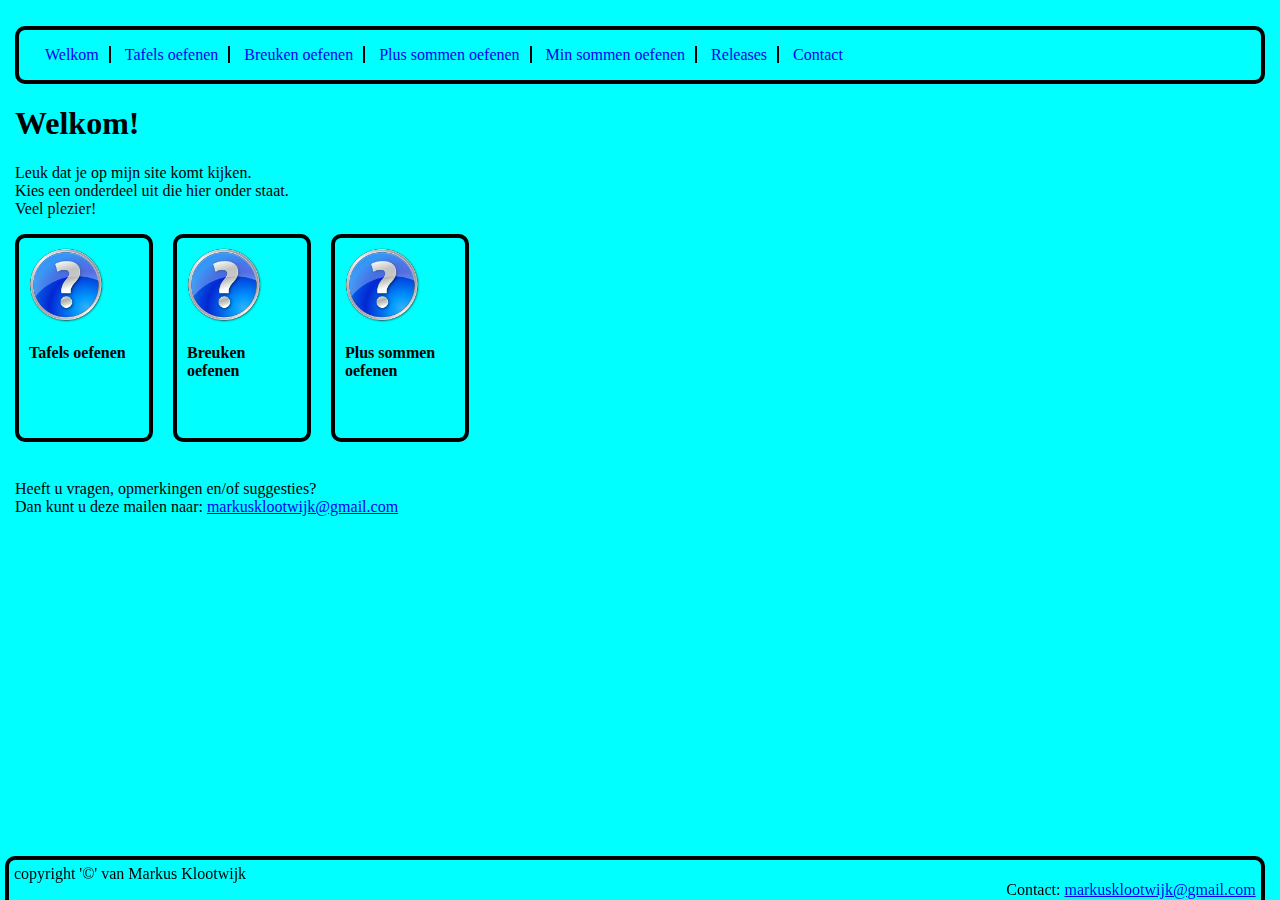
<file: Index.html>
﻿<!DOCTYPE html>
<html>
<head>
    <meta charset="utf-8" />
    <meta http-equiv="X-UA-Compatible" content="IE=edge">
    <title>Welkom!</title>
    <meta name="viewport" content="width=device-width, initial-scale=1">
    <link rel="stylesheet" href="https://stackpath.bootstrapcdn.com/bootstrap/4.1.3/css/bootstrap.min.css" integrity="sha384-MCw98/SFnGE8fJT3GXwEOngsV7Zt27NXFoaoApmYm81iuXoPkFOJwJ8ERdknLPMO" crossorigin="anonymous">
<script src="https://stackpath.bootstrapcdn.com/bootstrap/4.1.3/js/bootstrap.min.js" integrity="sha384-ChfqqxuZUCnJSK3+MXmPNIyE6ZbWh2IMqE241rYiqJxyMiZ6OW/JmZQ5stwEULTy" crossorigin="anonymous"></script>
    <link type="text/css" rel="stylesheet" href="css\mijncss.css" />
</head>
<body>
    <nav>
        <ul>
            <li><a href="index.html">Welkom</a></li>
            <li><a href="tafelsoefenen.html">Tafels oefenen</a></li>
            <li><a href="breukenoefenen.html">Breuken oefenen</a></li>
            <li><a href="plussommenoefenen.html">Plus sommen oefenen</a></li>
            <li><a href="minsommenoefenen.html">Min sommen oefenen</a></li>
            <li><a href="releases.html">Releases</a></li>
            <li><a href="contact.html">Contact</a></li>
        </ul>
    </nav>
<h1>Welkom!</h1>
<p>
    Leuk dat je op mijn site komt kijken.<br/>
    Kies een onderdeel uit die hier onder staat.<br/>
    Veel plezier!
</p>
<div class="onderdelendiv">
    <a class="onderdelenlink" href="tafelsoefenen.html">
        <img class="onderdelenimage" src="afbeeldingen\keer.png" alt="Tafels oefenen"/>
    </a>
    <h4>Tafels oefenen</h4>
</div>
<div class="onderdelendiv">
    <a class="onderdelenlink" href="breukenoefenen.html">
        <img class="onderdelenimage" src="afbeeldingen\breuken.png" alt="Breuken oefenen"/>
    </a>
    <h4>Breuken oefenen</h4>
</div>
<div class="onderdelendiv">
    <a class="onderdelenlink" href="plussommenoefenen.html">
        <img class="onderdelenimage" src="afbeeldingen\plus.png" alt="Plus sommen oefenen"/>
    </a>
    <h4>Plus sommen oefenen</h4>
</div>
<p class="clearstyles">
    <br>
    Heeft u vragen, opmerkingen en/of suggesties?<br>
    Dan kunt u deze mailen naar: <A HREF="mailto:markusklootwijk@gmail.com?SUBJECT=Reactie Sommen">markusklootwijk@gmail.com</A><br>
    <br>
</p>
<footer>
    <p class="copyright">copyright '&copy;' van Markus Klootwijk</p>
    <p class="contact">Contact: <A HREF="mailto:markusklootwijk@gmail.com?SUBJECT=Reactie Sommen">markusklootwijk@gmail.com</A>
    </p>>
</footer>
</body>
</html>
</file>
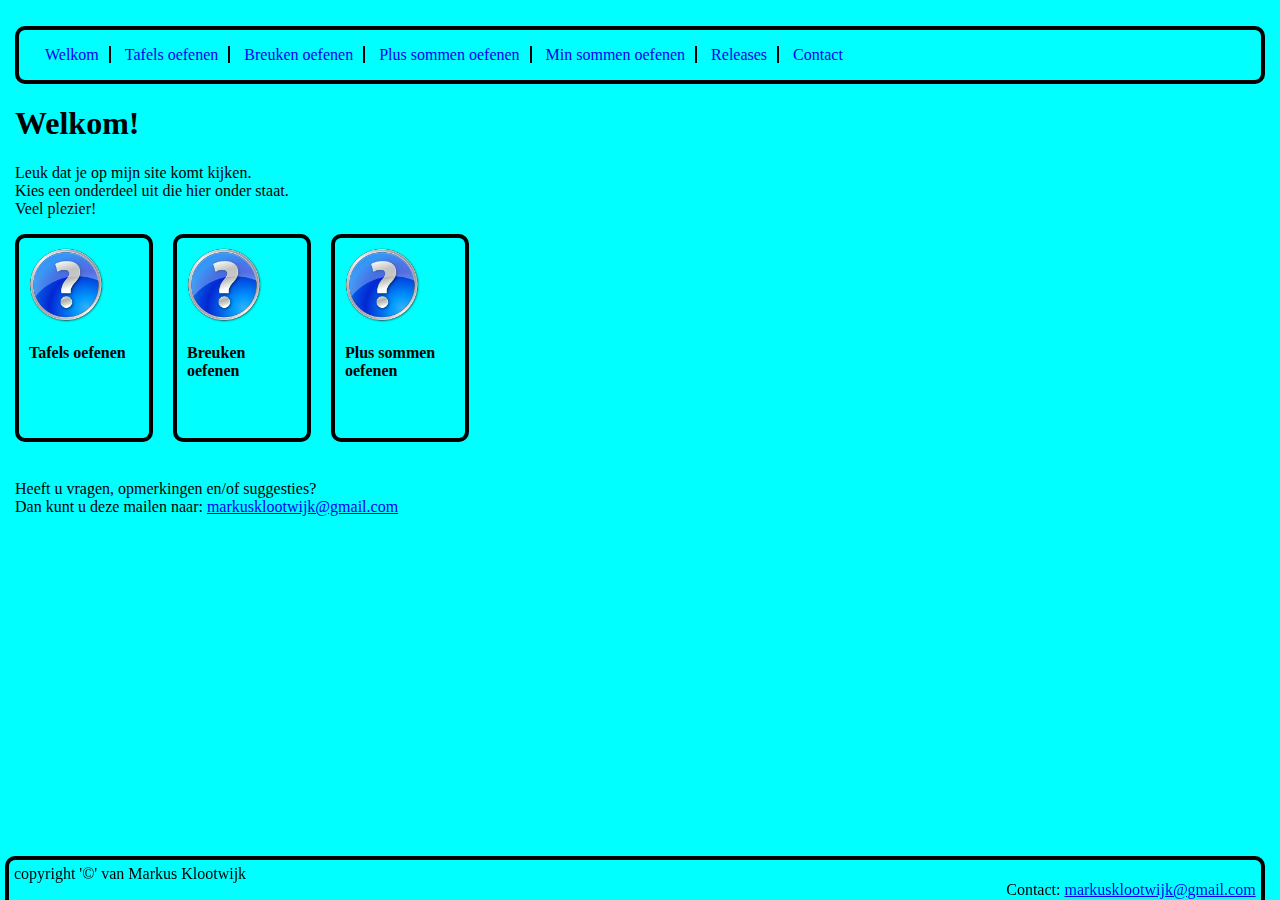
<file: index.html>
﻿<!DOCTYPE html>
<html>
<head>
    <meta charset="utf-8" />
    <meta http-equiv="X-UA-Compatible" content="IE=edge">
    <title>Welkom!</title>
    <meta name="viewport" content="width=device-width, initial-scale=1">
    <link rel="stylesheet" href="https://stackpath.bootstrapcdn.com/bootstrap/4.1.3/css/bootstrap.min.css" integrity="sha384-MCw98/SFnGE8fJT3GXwEOngsV7Zt27NXFoaoApmYm81iuXoPkFOJwJ8ERdknLPMO" crossorigin="anonymous">
<script src="https://stackpath.bootstrapcdn.com/bootstrap/4.1.3/js/bootstrap.min.js" integrity="sha384-ChfqqxuZUCnJSK3+MXmPNIyE6ZbWh2IMqE241rYiqJxyMiZ6OW/JmZQ5stwEULTy" crossorigin="anonymous"></script>
    <link type="text/css" rel="stylesheet" href="css\mijncss.css" />
</head>
<body>
    <nav>
        <ul>
            <li><a href="index.html">Welkom</a></li>
            <li><a href="tafelsoefenen.html">Tafels oefenen</a></li>
            <li><a href="breukenoefenen.html">Breuken oefenen</a></li>
            <li><a href="plussommenoefenen.html">Plus sommen oefenen</a></li>
            <li><a href="minsommenoefenen.html">Min sommen oefenen</a></li>
            <li><a href="releases.html">Releases</a></li>
            <li><a href="contact.html">Contact</a></li>
        </ul>
    </nav>
<h1>Welkom!</h1>
<p>
    Leuk dat je op mijn site komt kijken.<br/>
    Kies een onderdeel uit die hier onder staat.<br/>
    Veel plezier!
</p>
<div class="onderdelendiv">
    <a class="onderdelenlink" href="tafelsoefenen.html">
        <img class="onderdelenimage" src="afbeeldingen\keer.png" alt="Tafels oefenen"/>
    </a>
    <h4>Tafels oefenen</h4>
</div>
<div class="onderdelendiv">
    <a class="onderdelenlink" href="breukenoefenen.html">
        <img class="onderdelenimage" src="afbeeldingen\breuken.png" alt="Breuken oefenen"/>
    </a>
    <h4>Breuken oefenen</h4>
</div>
<div class="onderdelendiv">
    <a class="onderdelenlink" href="plussommenoefenen.html">
        <img class="onderdelenimage" src="afbeeldingen\plus.png" alt="Plus sommen oefenen"/>
    </a>
    <h4>Plus sommen oefenen</h4>
</div>
<p class="clearstyles">
    <br>
    Heeft u vragen, opmerkingen en/of suggesties?<br>
    Dan kunt u deze mailen naar: <A HREF="mailto:markusklootwijk@gmail.com?SUBJECT=Reactie Sommen">markusklootwijk@gmail.com</A><br>
    <br>
</p>
<footer>
    <p class="copyright">copyright '&copy;' van Markus Klootwijk</p>
    <p class="contact">Contact: <A HREF="mailto:markusklootwijk@gmail.com?SUBJECT=Reactie Sommen">markusklootwijk@gmail.com</A>
    </p>>
</footer>
</body>
</html>
</file>
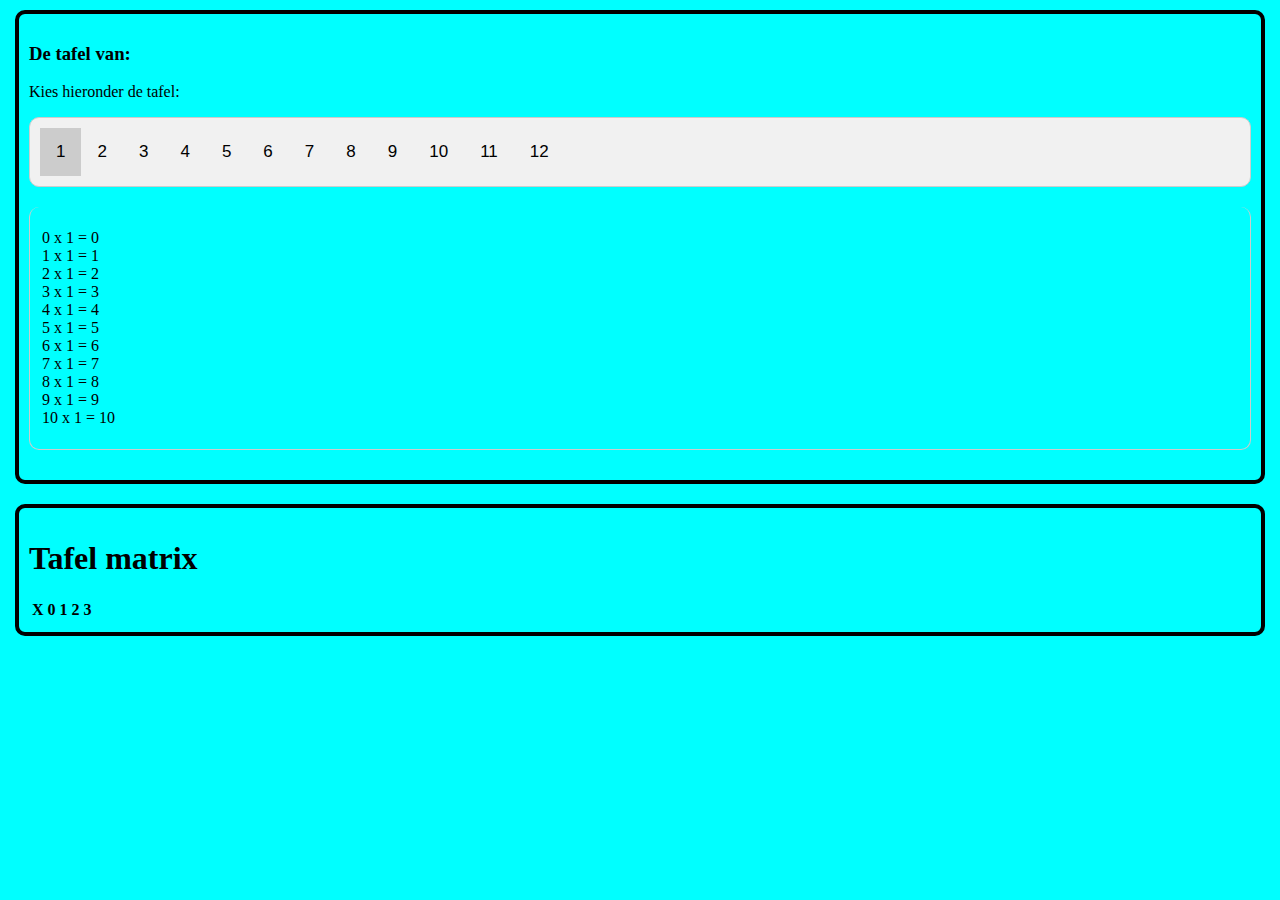
<file: alletafelstonen.html>
﻿<!DOCTYPE html>
<html>
<head>
    <meta charset="utf-8" />
    <meta http-equiv="X-UA-Compatible" content="IE=edge">
    <title>Help! Toon tafels</title>
    <meta name="viewport" content="width=device-width, initial-scale=1">
    <link rel="stylesheet" href="https://stackpath.bootstrapcdn.com/bootstrap/4.1.3/css/bootstrap.min.css" integrity="sha384-MCw98/SFnGE8fJT3GXwEOngsV7Zt27NXFoaoApmYm81iuXoPkFOJwJ8ERdknLPMO" crossorigin="anonymous">
<script src="https://stackpath.bootstrapcdn.com/bootstrap/4.1.3/js/bootstrap.min.js" integrity="sha384-ChfqqxuZUCnJSK3+MXmPNIyE6ZbWh2IMqE241rYiqJxyMiZ6OW/JmZQ5stwEULTy" crossorigin="anonymous"></script>
    <link type="text/css" rel="stylesheet" href="css\mijncss.css"/>
</head>
<body>
<div id="sommen_div">
    <h3>De tafel van: <strong id="tafel"></strong></h3>
    <p>Kies hieronder de tafel: </p>

<div class="tab">
  <button id="1tab" class="tablinks" onclick="openTafel(event, '1')">1</button>
  <button id="2tab" class="tablinks" onclick="openTafel(event, '2')">2</button>
  <button id="3tab" class="tablinks" onclick="openTafel(event, '3')">3</button>
  <button id="4tab" class="tablinks" onclick="openTafel(event, '4')">4</button>
  <button id="5tab" class="tablinks" onclick="openTafel(event, '5')">5</button>
  <button id="6tab" class="tablinks" onclick="openTafel(event, '6')">6</button>
  <button id="7tab" class="tablinks" onclick="openTafel(event, '7')">7</button>
  <button id="8tab" class="tablinks" onclick="openTafel(event, '8')">8</button>
  <button id="9tab" class="tablinks" onclick="openTafel(event, '9')">9</button>
  <button id="10tab" class="tablinks" onclick="openTafel(event, '10')">10</button>
  <button id="11tab" class="tablinks" onclick="openTafel(event, '11')">11</button>
  <button id="12tab" class="tablinks" onclick="openTafel(event, '12')">12</button>
</div>

<div id="1" class="tabcontent"></div>
<div id="2" class="tabcontent"></div>
<div id="3" class="tabcontent"></div>
<div id="4" class="tabcontent"></div>
<div id="5" class="tabcontent"></div>
<div id="6" class="tabcontent"></div>
<div id="7" class="tabcontent"></div>
<div id="8" class="tabcontent"></div>
<div id="9" class="tabcontent"></div>
<div id="10" class="tabcontent"></div>
<div id="11" class="tabcontent"></div>
<div id="12" class="tabcontent"></div>

</div>

<div id="tafelmatrix">
    <h1>Tafel matrix</h1>
    <table>
        <tr><th>X</th><th>0</th><th>1</th><th>2</th><th>3</th></tr>
    </table>

</div>

    <script>
        ToonTafel(1);
        ToonTafel(2);
        ToonTafel(3);
        ToonTafel(4);
        ToonTafel(5);
        ToonTafel(6);
        ToonTafel(7);
        ToonTafel(8);
        ToonTafel(9);
        ToonTafel(10);
        ToonTafel(11);
        ToonTafel(12);

        document.getElementById("1tab").click();

        function ToonTafel(waarde)
        {
            var tafels = "";
           
            for(var i=0; i<11; i++)
            {
            var antwoord = i * waarde;            
            tafels += i + " x " + waarde + " = " + antwoord + "<br/>";
            }

            var newItem = document.createElement("p");
            newItem.innerHTML = tafels;
            document.getElementById(waarde).appendChild(newItem);
        }

        function openTafel(evt, cityName) {
            var i, tabcontent, tablinks;
            tabcontent = document.getElementsByClassName("tabcontent");
            for (i = 0; i < tabcontent.length; i++) {
                tabcontent[i].style.display = "none";
            }
            tablinks = document.getElementsByClassName("tablinks");
            for (i = 0; i < tablinks.length; i++) {
                tablinks[i].className = tablinks[i].className.replace(" active", "");
            }
            document.getElementById(cityName).style.display = "block";
            evt.currentTarget.className += " active";
        }  
    </script>    
</body>
</html>
</file>
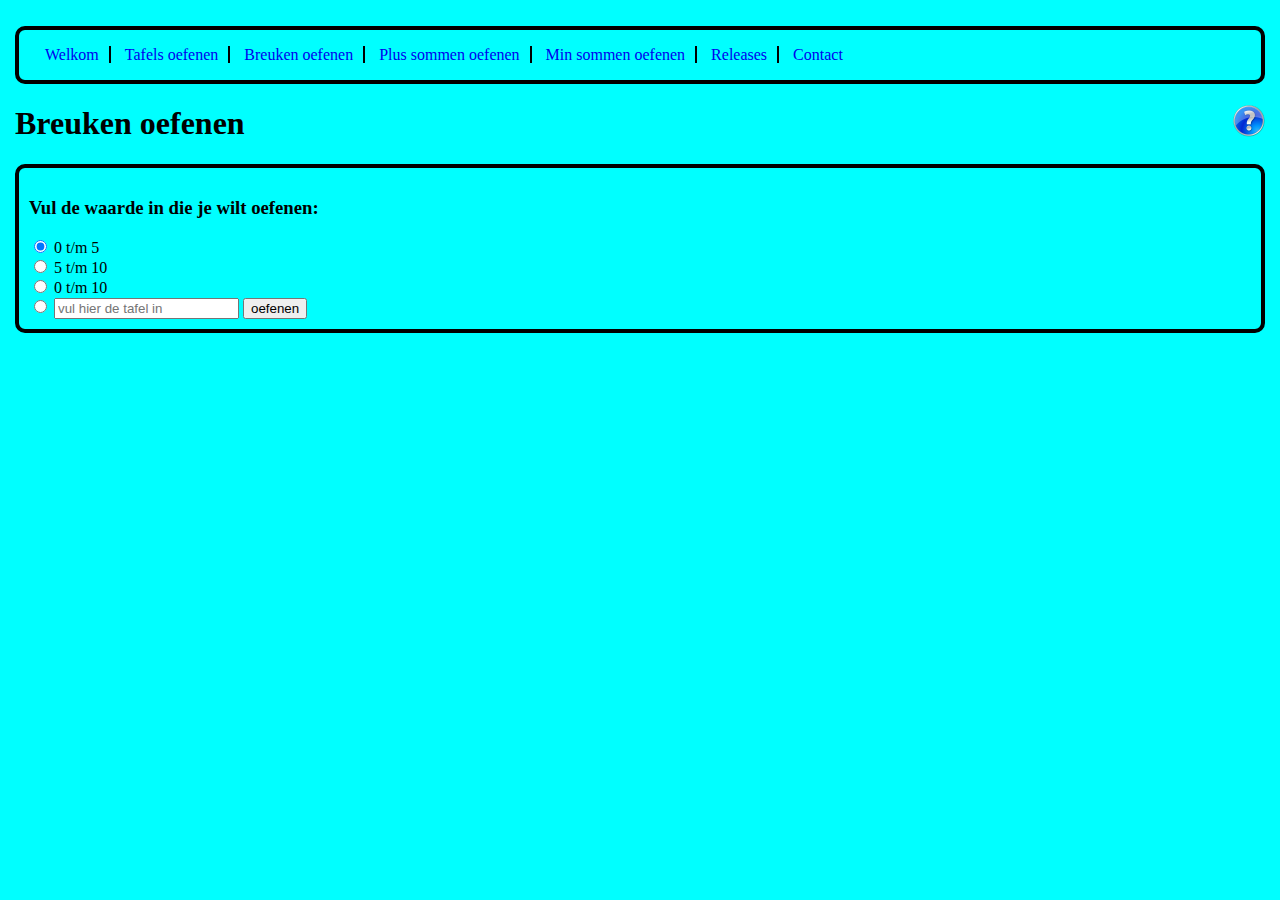
<file: breukenoefenen.html>
﻿<!DOCTYPE html>
<html>
<head>
    <meta charset="utf-8" />
    <meta http-equiv="X-UA-Compatible" content="IE=edge">
    <title>Breuken oefenen</title>
    <meta name="viewport" content="width=device-width, initial-scale=1">
    <link rel="stylesheet" href="https://stackpath.bootstrapcdn.com/bootstrap/4.1.3/css/bootstrap.min.css" integrity="sha384-MCw98/SFnGE8fJT3GXwEOngsV7Zt27NXFoaoApmYm81iuXoPkFOJwJ8ERdknLPMO" crossorigin="anonymous">
    <script src="https://stackpath.bootstrapcdn.com/bootstrap/4.1.3/js/bootstrap.min.js" integrity="sha384-ChfqqxuZUCnJSK3+MXmPNIyE6ZbWh2IMqE241rYiqJxyMiZ6OW/JmZQ5stwEULTy" crossorigin="anonymous"></script>
    <link type="text/css" rel="stylesheet" href="css\mijncss.css" />
    <script type="text/javascript" src="javascript\oefensommenscript.js"></script>
</head>
<body>
<nav>
    <ul>
        <li><a href="index.html">Welkom</a></li>
        <li><a href="tafelsoefenen.html">Tafels oefenen</a></li>
        <li><a href="breukenoefenen.html">Breuken oefenen</a></li>
        <li><a href="plussommenoefenen.html">Plus sommen oefenen</a></li>
        <li><a href="minsommenoefenen.html">Min sommen oefenen</a></li>
        <li><a href="releases.html">Releases</a></li>
        <li><a href="contact.html">Contact</a></li>
    </ul>
</nav>
    <h1>Breuken oefenen
        <a href="alletafelstonen.html" target="_blank"><img class="helpimage" src="afbeeldingen\help.png" alt="Toon alle tafels" title="Toon alle tafels"></a>
    </h1>
    <div id="tafelinstellen_div">
        <h3>Vul de waarde in die je wilt oefenen: </h3> 
        <input type="radio" name="radiotafel" id="tafel0-5" value="0-5" checked="checked"> 0 t/m 5<br>
        <input type="radio" name="radiotafel" id ="tafel5-10"value="5-10"> 5 t/m 10<br>
        <input type="radio" name="radiotafel" id="tafel0-10" value="0-10"> 0 t/m 10<br>
        <input type="radio" name="radiotafel" id="tafelanders" value="anders"> 
        <input type="number" id="oefenwaardetekst" ondragenter="sommenklaarzetten()"  placeholder="vul hier de tafel in" >
        <input type="button" id="oefenwaardebutton" onclick="sommenklaarzetten()" value="oefenen" > 
    </div>
    <br/>
<div id="som_div"> 
    <h3 id="som"></h3>
    <input type="number" id="antwoordtekst" ondragenter="controleerantwoord()" placeholder="vul hier het antwoord in" >
    <input type="button" id="antwoordbutton" onclick="controleerantwoord()" value="Controleer" > 
    <img src="afbeeldingen\help.png" id="helpantwoordimage" alt="help antwoord" onclick="toonantwoord()" >
</div>
    <br/>
<div id="score_div"> 
    <h3 id="score">Score</h3>
    <p> Totaal: <strong id="scoretotaal"></strong><br/>
        Goed: <strong id="scoregoed"></strong><br/>
        Fout: <strong id="scorefout"></strong></p>
</div>
<br/>
<div id="gemaaktesommen_div">
    <h3>Gemaakte sommen: </h3>
</div>

    <script>
    
    init(type.breuken);

    document.getElementById('oefenwaardetekst').addEventListener('keypress', function (event) {
        if (event.keyCode == 13) {
            document.getElementById('oefenwaardebutton').click();
        }
    });

    document.getElementById('antwoordtekst').addEventListener('keypress', function(event) {
        if (event.keyCode == 13) {
            document.getElementById('antwoordbutton').click();
        }
    });
    </script>    
</body>
</html>
</file>
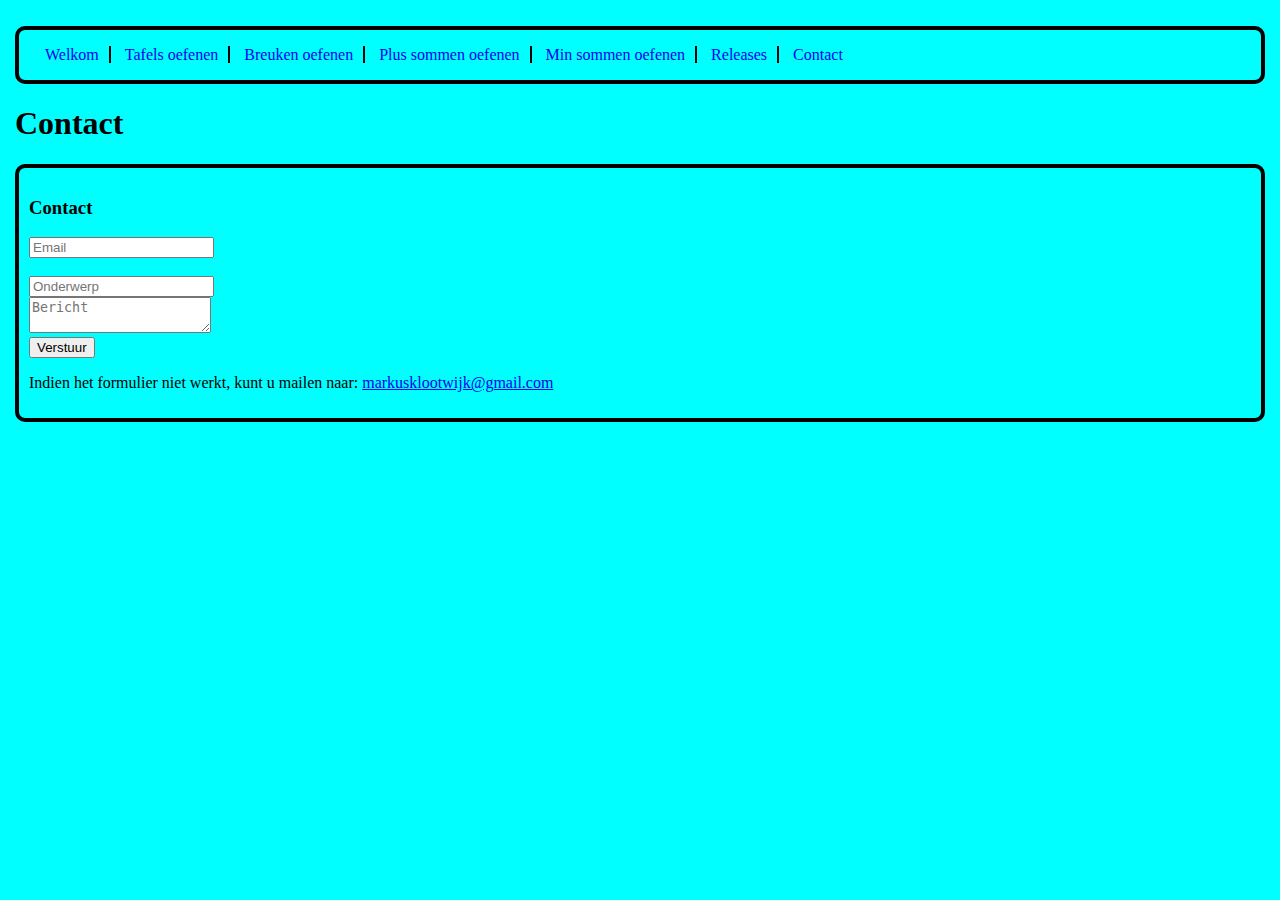
<file: contact.html>
﻿<!DOCTYPE html>
<html>
<head>
    <meta charset="utf-8" />
    <meta http-equiv="X-UA-Compatible" content="IE=edge">
    <title>Contact</title>
    <meta name="viewport" content="width=device-width, initial-scale=1">
    <link rel="stylesheet" href="https://stackpath.bootstrapcdn.com/bootstrap/4.1.3/css/bootstrap.min.css" integrity="sha384-MCw98/SFnGE8fJT3GXwEOngsV7Zt27NXFoaoApmYm81iuXoPkFOJwJ8ERdknLPMO" crossorigin="anonymous">
<script src="https://stackpath.bootstrapcdn.com/bootstrap/4.1.3/js/bootstrap.min.js" integrity="sha384-ChfqqxuZUCnJSK3+MXmPNIyE6ZbWh2IMqE241rYiqJxyMiZ6OW/JmZQ5stwEULTy" crossorigin="anonymous"></script>
    <link type="text/css" rel="stylesheet" href="css\mijncss.css"/>
    <script type="text/javascript" src="javascript\contact.js"></script>
</head>
<body>
<nav>
    <ul>
        <li><a href="index.html">Welkom</a></li>
        <li><a href="tafelsoefenen.html">Tafels oefenen</a></li>
        <li><a href="breukenoefenen.html">Breuken oefenen</a></li>
        <li><a href="plussommenoefenen.html">Plus sommen oefenen</a></li>
        <li><a href="minsommenoefenen.html">Min sommen oefenen</a></li>
        <li><a href="releases.html">Releases</a></li>
        <li><a href="contact.html">Contact</a></li>
    </ul>
</nav>
    <h1>Contact</h1>
    <div id="contact_div">
        <h3>Contact</h3>
        <input id="email" type="email" placeholder="Email" /><br><br>
        <input id="subject" placeholder="Onderwerp" /><br>
        <textarea id="message" placeholder="Bericht"></textarea><br>
        <input id="send"  type="button" onclick="send()" value="Verstuur" /><br>
        <p class="contact">Indien het formulier niet werkt, kunt u mailen naar: <A HREF="mailto:markusklootwijk@gmail.com?SUBJECT=Reactie Sommen">markusklootwijk@gmail.com</A>
    </div> 
<br>
<iframe src="https://www.google.com/maps/embed?pb=!1m14!1m12!1m3!1d9805.91277998411!2d4.912385052331547!3d52.08922817067805!2m3!1f0!2f0!3f0!3m2!1i1024!2i768!4f13.1!5e0!3m2!1snl!2snl!4v1517511072308" width="100%" height="400px" frameborder="0" style="border:0" allowfullscreen></iframe>

<script>
    function send(){
        window.open("mailto:" + document.getElementById('email').value + "?subject=" + document.getElementById('subject').value + "&body=" + document.getElementById('message').value);
    }

</script>

</body>
</html>
    </div>
</file>
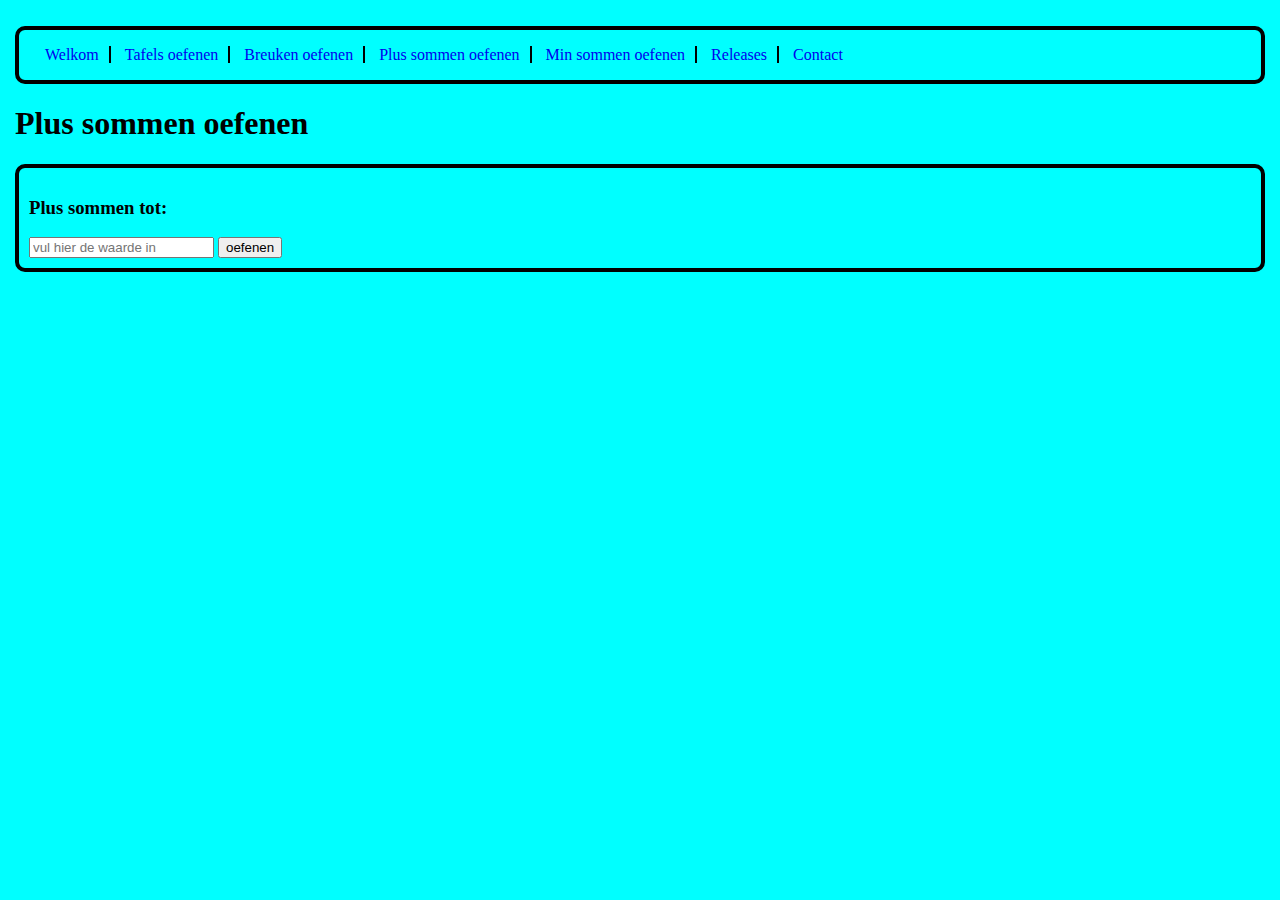
<file: minsommenoefenen.html>
﻿<!DOCTYPE html>
<html>
<head>
    <meta charset="utf-8" />
    <meta http-equiv="X-UA-Compatible" content="IE=edge">
    <title>Min sommen oefenen</title>
    <meta name="viewport" content="width=device-width, initial-scale=1">
    <link rel="stylesheet" href="https://stackpath.bootstrapcdn.com/bootstrap/4.1.3/css/bootstrap.min.css" integrity="sha384-MCw98/SFnGE8fJT3GXwEOngsV7Zt27NXFoaoApmYm81iuXoPkFOJwJ8ERdknLPMO" crossorigin="anonymous">
<script src="https://stackpath.bootstrapcdn.com/bootstrap/4.1.3/js/bootstrap.min.js" integrity="sha384-ChfqqxuZUCnJSK3+MXmPNIyE6ZbWh2IMqE241rYiqJxyMiZ6OW/JmZQ5stwEULTy" crossorigin="anonymous"></script>
    <link type="text/css" rel="stylesheet" href="css\mijncss.css"/>
    <script type="text/javascript" src="javascript\oefensommenscript.js"></script>
</head>
<body onload="init(type.plus)">
<nav>
    <ul>
        <li><a href="index.html">Welkom</a></li>
        <li><a href="tafelsoefenen.html">Tafels oefenen</a></li>
        <li><a href="breukenoefenen.html">Breuken oefenen</a></li>
        <li><a href="plussommenoefenen.html">Plus sommen oefenen</a></li>
        <li><a href="minsommenoefenen.html">Min sommen oefenen</a></li>
        <li><a href="releases.html">Releases</a></li>
        <li><a href="contact.html">Contact</a></li>
    </ul>
</nav>
    <h1>Plus sommen oefenen</h1>
    <div id="plusinstellen_div">
        <h3>Plus sommen tot: </h3> 
        <input type="number" id="oefenwaardetekst" ondragenter="sommenklaarzetten()"  placeholder="vul hier de waarde in" >
        <input type="button" id="oefenwaardebutton" onclick="sommenklaarzetten()" value="oefenen" > 
    </div>
    <br/>
    <div id="som_div"> 
        <h3 id="som"></h3>
        <input type="number" id="antwoordtekst" ondragenter="controleerantwoord()" placeholder="vul hier het antwoord in" >
        <input type="button" id="antwoordbutton" onclick="controleerantwoord()" value="Controleer" > 
        <img src="afbeeldingen\help.png" id="helpantwoordimage" alt="help antwoord" onclick="toonantwoord()" >
    </div>
    <br/>
    <div id="score_div"> 
        <h3 id="score">Score</h3>
        <p> Totaal: <strong id="scoretotaal"></strong><br/>
            Goed: <strong id="scoregoed"></strong><br/>
            Fout: <strong id="scorefout"></strong></p>
    </div>
    <br/>
    <div id="gemaaktesommen_div">
        <h3>Gemaakte sommen: </h3>

    </div>

    <script>

    document.getElementById('oefenwaardetekst').addEventListener('keypress', function (event) {
        if (event.keyCode == 13) {
            document.getElementById('oefenwaardebutton').click();
        }
    });

    document.getElementById('antwoordtekst').addEventListener('keypress', function(event) {
        if (event.keyCode == 13) {
            document.getElementById('antwoordbutton').click();
        }
    });
    </script>    
</body>
</html>
</file>
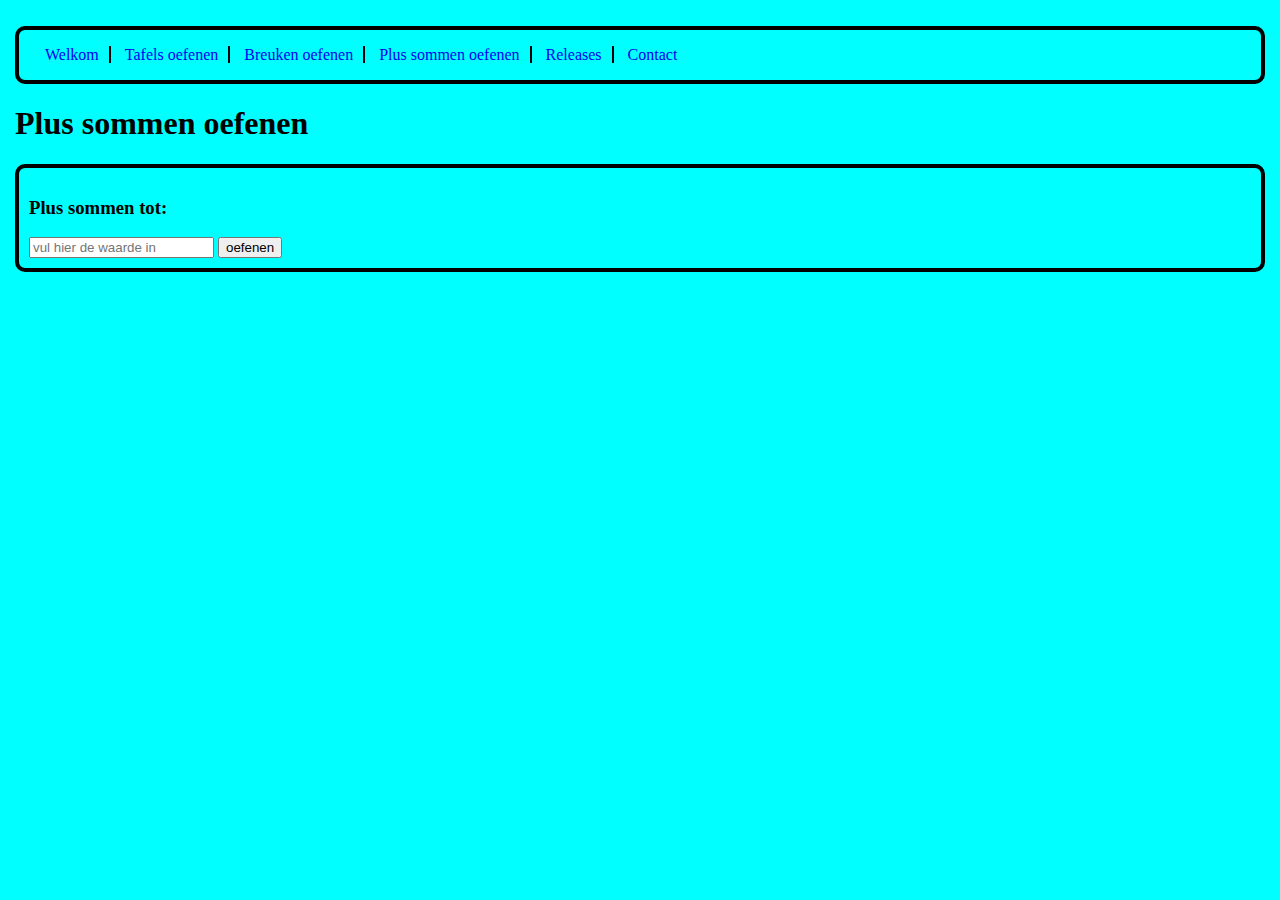
<file: plussommenoefenen.html>
﻿<!DOCTYPE html>
<html>
<head>
    <meta charset="utf-8" />
    <meta http-equiv="X-UA-Compatible" content="IE=edge">
    <title>Plus sommen oefenen</title>
    <meta name="viewport" content="width=device-width, initial-scale=1">
    <link rel="stylesheet" href="https://stackpath.bootstrapcdn.com/bootstrap/4.1.3/css/bootstrap.min.css" integrity="sha384-MCw98/SFnGE8fJT3GXwEOngsV7Zt27NXFoaoApmYm81iuXoPkFOJwJ8ERdknLPMO" crossorigin="anonymous">
<script src="https://stackpath.bootstrapcdn.com/bootstrap/4.1.3/js/bootstrap.min.js" integrity="sha384-ChfqqxuZUCnJSK3+MXmPNIyE6ZbWh2IMqE241rYiqJxyMiZ6OW/JmZQ5stwEULTy" crossorigin="anonymous"></script>
    <link type="text/css" rel="stylesheet" href="css\mijncss.css"/>
    <script type="text/javascript" src="javascript\oefensommenscript.js"></script>
</head>
<body onload="init(type.plus)">
<nav>
    <ul>
        <li><a href="index.html">Welkom</a></li>
        <li><a href="tafelsoefenen.html">Tafels oefenen</a></li>
        <li><a href="breukenoefenen.html">Breuken oefenen</a></li>
        <li><a href="plussommenoefenen.html">Plus sommen oefenen</a></li>
        <li><a href="releases.html">Releases</a></li>
        <li><a href="contact.html">Contact</a></li>
    </ul>
</nav>
    <h1>Plus sommen oefenen</h1>
    <div id="plusinstellen_div">
        <h3>Plus sommen tot: </h3> 
        <input type="number" id="oefenwaardetekst" ondragenter="sommenklaarzetten()"  placeholder="vul hier de waarde in" >
        <input type="button" id="oefenwaardebutton" onclick="sommenklaarzetten()" value="oefenen" > 
    </div>
    <br/>
    <div id="som_div"> 
        <h3 id="som"></h3>
        <input type="number" id="antwoordtekst" ondragenter="controleerantwoord()" placeholder="vul hier het antwoord in" >
        <input type="button" id="antwoordbutton" onclick="controleerantwoord()" value="Controleer" > 
        <img src="afbeeldingen\help.png" id="helpantwoordimage" alt="help antwoord" onclick="toonantwoord()" >
    </div>
    <br/>
    <div id="score_div"> 
        <h3 id="score">Score</h3>
        <p> Totaal: <strong id="scoretotaal"></strong><br/>
            Goed: <strong id="scoregoed"></strong><br/>
            Fout: <strong id="scorefout"></strong></p>
    </div>
    <br/>
    <div id="gemaaktesommen_div">
        <h3>Gemaakte sommen: </h3>

    </div>

    <script>

    document.getElementById('oefenwaardetekst').addEventListener('keypress', function (event) {
        if (event.keyCode == 13) {
            document.getElementById('oefenwaardebutton').click();
        }
    });

    document.getElementById('antwoordtekst').addEventListener('keypress', function(event) {
        if (event.keyCode == 13) {
            document.getElementById('antwoordbutton').click();
        }
    });
    </script>    
</body>
</html>
</file>
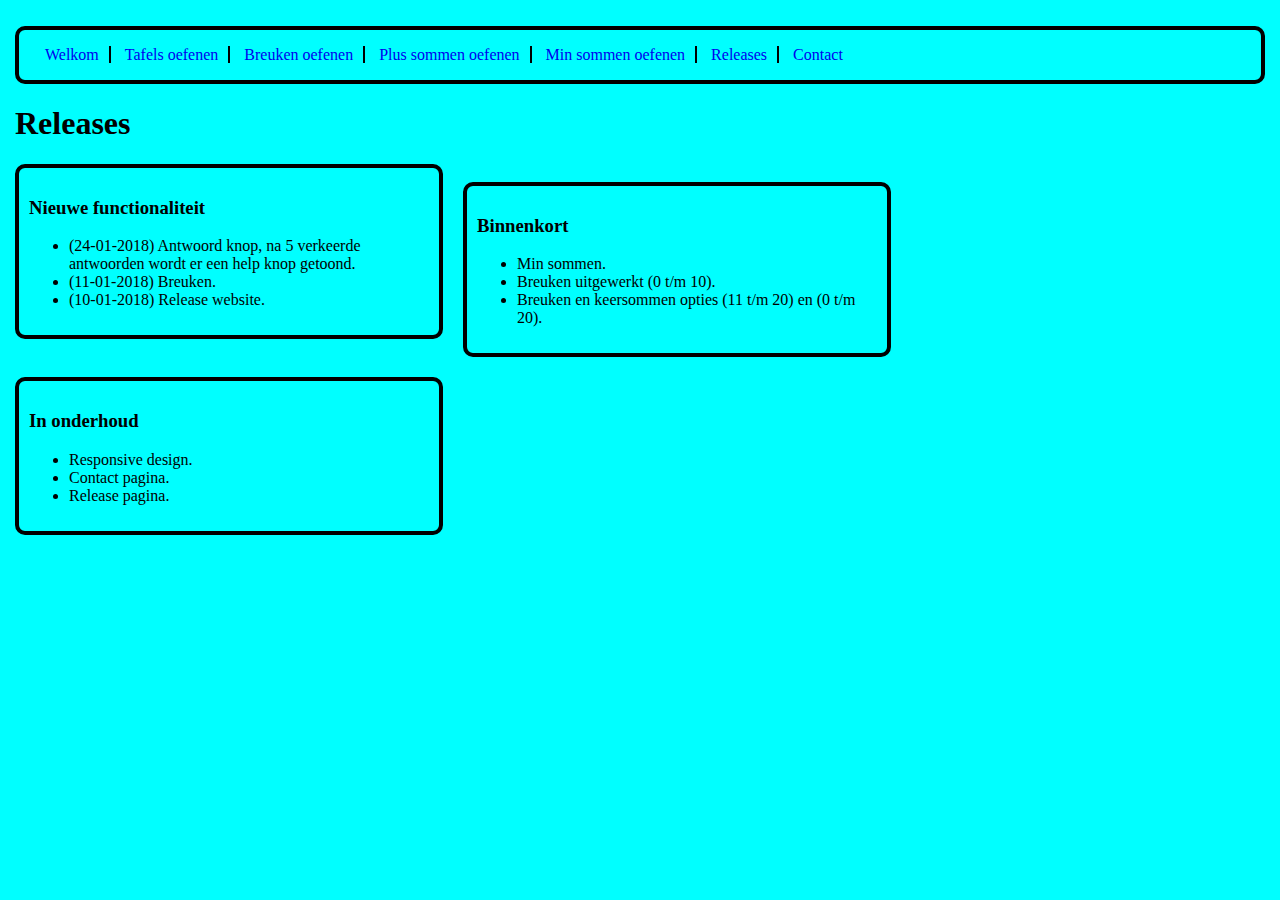
<file: releases.html>
﻿<!DOCTYPE html>
<html>
<head>
    <meta charset="utf-8" />
    <meta http-equiv="X-UA-Compatible" content="IE=edge">
    <title>Releases</title>
    <meta name="viewport" content="width=device-width, initial-scale=1">
    <link rel="stylesheet" href="https://stackpath.bootstrapcdn.com/bootstrap/4.1.3/css/bootstrap.min.css" integrity="sha384-MCw98/SFnGE8fJT3GXwEOngsV7Zt27NXFoaoApmYm81iuXoPkFOJwJ8ERdknLPMO" crossorigin="anonymous">
<script src="https://stackpath.bootstrapcdn.com/bootstrap/4.1.3/js/bootstrap.min.js" integrity="sha384-ChfqqxuZUCnJSK3+MXmPNIyE6ZbWh2IMqE241rYiqJxyMiZ6OW/JmZQ5stwEULTy" crossorigin="anonymous"></script>
    <link type="text/css" rel="stylesheet" href="css\mijncss.css"/>
</head>
<body>
<nav>
    <ul>
        <li><a href="index.html">Welkom</a></li>
        <li><a href="tafelsoefenen.html">Tafels oefenen</a></li>
        <li><a href="breukenoefenen.html">Breuken oefenen</a></li>
        <li><a href="plussommenoefenen.html">Plus sommen oefenen</a></li>
        <li><a href="minsommenoefenen.html">Min sommen oefenen</a></li>
        <li><a href="releases.html">Releases</a></li>
        <li><a href="contact.html">Contact</a></li>
    </ul>
</nav>
<h1>Releases</h1>
    <div id="nieuw_div" class="releasesonderdelen">
        <h3>Nieuwe functionaliteit</h3>
        <ul>
            <li>(24-01-2018) Antwoord knop, na 5 verkeerde antwoorden wordt er een help knop getoond.</li>
            <li>(11-01-2018) Breuken.</li>
            <li>(10-01-2018) Release website.</li>
        </ul>
</div> 
<br/>
<div id="binnenkort_div" class="releasesonderdelen">
    <h3>Binnenkort</h3>
    <ul>
        <li>Min sommen.</li>
        <li>Breuken uitgewerkt (0 t/m 10).</li>
        <li>Breuken en keersommen opties (11 t/m 20) en (0 t/m 20).</li>
    </ul>
</div> 
<br/>
<div id="inpgrogress_div" class="releasesonderdelen" style="margin-right: 0;">
    <h3>In onderhoud</h3>
    <ul>
        <li>Responsive design.</li>
        <li>Contact pagina.</li>
        <li>Release pagina.</li>
    </ul>
</div> 
</body>
</html>
</file>
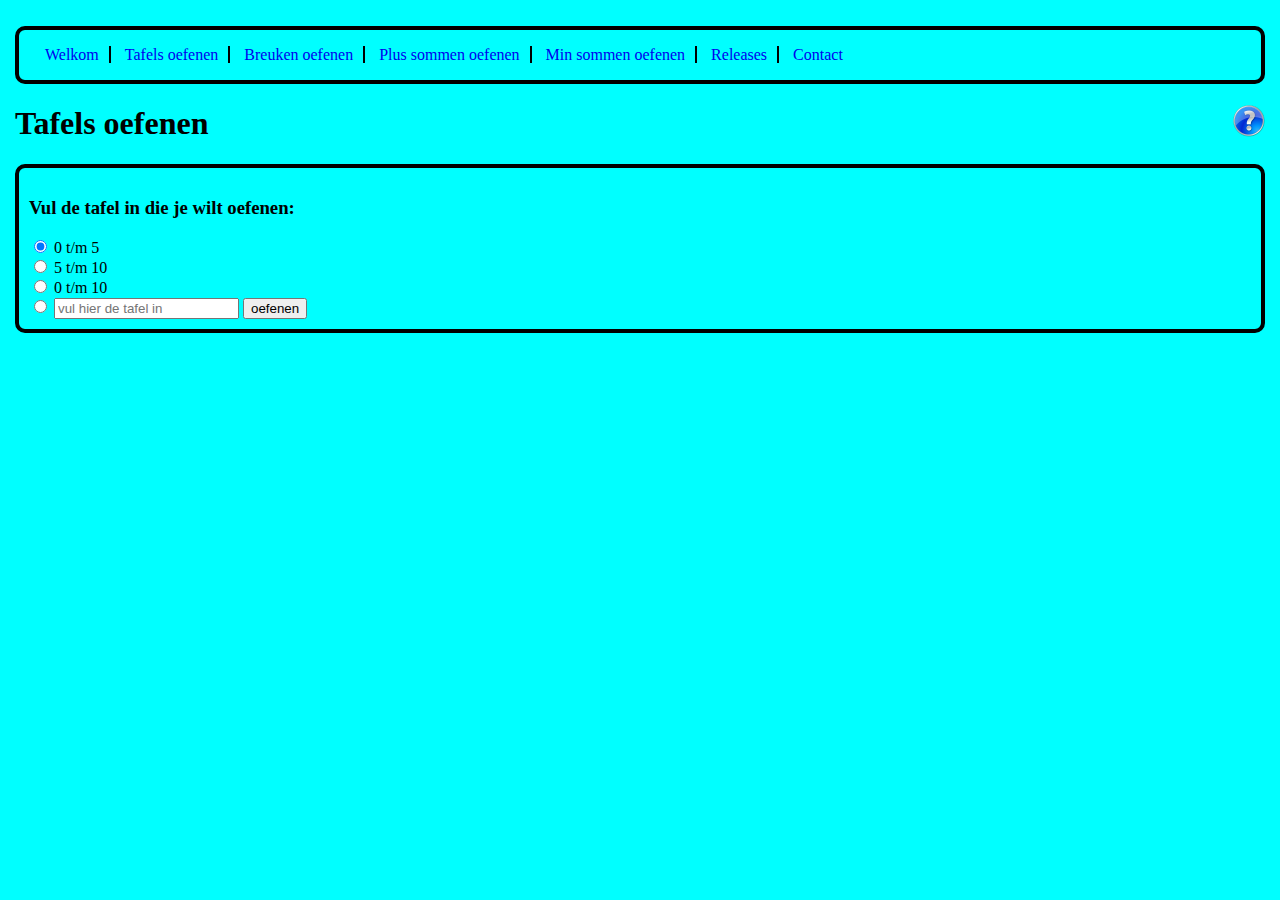
<file: tafelsoefenen.html>
﻿<!DOCTYPE html>
<html>
<head>
    <meta charset="utf-8" />
    <meta http-equiv="X-UA-Compatible" content="IE=edge">
    <title>Tafels oefenen</title>
    <meta name="viewport" content="width=device-width, initial-scale=1">
    <link rel="stylesheet" href="https://stackpath.bootstrapcdn.com/bootstrap/4.1.3/css/bootstrap.min.css" integrity="sha384-MCw98/SFnGE8fJT3GXwEOngsV7Zt27NXFoaoApmYm81iuXoPkFOJwJ8ERdknLPMO" crossorigin="anonymous">
<script src="https://stackpath.bootstrapcdn.com/bootstrap/4.1.3/js/bootstrap.min.js" integrity="sha384-ChfqqxuZUCnJSK3+MXmPNIyE6ZbWh2IMqE241rYiqJxyMiZ6OW/JmZQ5stwEULTy" crossorigin="anonymous"></script>
    <link type="text/css" rel="stylesheet" href="css\mijncss.css"/>
    <script type="text/javascript" src="javascript\oefensommenscript.js"></script>
</head>
<body onload="init(type.tafels)">
<nav>
    <ul>
        <li><a href="index.html">Welkom</a></li>
        <li><a href="tafelsoefenen.html">Tafels oefenen</a></li>
        <li><a href="breukenoefenen.html">Breuken oefenen</a></li>
        <li><a href="plussommenoefenen.html">Plus sommen oefenen</a></li>
        <li><a href="minsommenoefenen.html">Min sommen oefenen</a></li>
        <li><a href="releases.html">Releases</a></li>
        <li><a href="contact.html">Contact</a></li>
    </ul>
</nav>
    <h1>Tafels oefenen
        <a href="alletafelstonen.html" target="_blank"><img class="helpimage" src="afbeeldingen\help.png" alt="Toon alle tafels" title="Toon alle tafels"></a>
    </h1>
        <div id="tafelinstellen_div">
            <h3>Vul de tafel in die je wilt oefenen: </h3>
            <input type="radio" name="radiotafel" id="tafel0-5" value="0-5" checked="checked"> 0 t/m 5<br />
            <input type="radio" name="radiotafel" id="tafel5-10" value="5-10"> 5 t/m 10<br />
            <input type="radio" name="radiotafel" id="tafel0-10" value="0-10"> 0 t/m 10<br />
            <input type="radio" name="radiotafel" id="tafelanders" value="anders">
            <input type="number" id="oefenwaardetekst" ondragenter="sommenklaarzetten()" placeholder="vul hier de tafel in">
            <input type="button" id="oefenwaardebutton" onclick="sommenklaarzetten()" value="oefenen">
        </div>
<br/>
        <div id="som_div">
            <h3 id="som"></h3>
            <input type="number" id="antwoordtekst" ondragenter="controleerantwoord()" placeholder="vul hier het antwoord in">
            <input type="button" id="antwoordbutton" onclick="controleerantwoord()" value="Controleer">
            <img src="afbeeldingen\help.png" id="helpantwoordimage" alt="help antwoord" onclick="toonantwoord()">
        </div>
<br/>
        <div id="score_div">
            <h3 id="score">Score</h3>
            <p>
                Totaal: <strong id="scoretotaal"></strong><br />
                Goed: <strong id="scoregoed"></strong><br />
                Fout: <strong id="scorefout"></strong>
            </p>
        </div>
<br/>
        <div id="gemaaktesommen_div">
            <h3>Gemaakte sommen: </h3>
        </div>
 
    <script>

    document.getElementById('oefenwaardetekst').addEventListener('keypress', function (event) {
        if (event.keyCode == 13) {
            document.getElementById('oefenwaardebutton').click();
        }
    });

    document.getElementById('antwoordtekst').addEventListener('keypress', function(event) {
        if (event.keyCode == 13) {
            document.getElementById('antwoordbutton').click();
        }
    });
    </script>    
</body>
</html>
</file>
